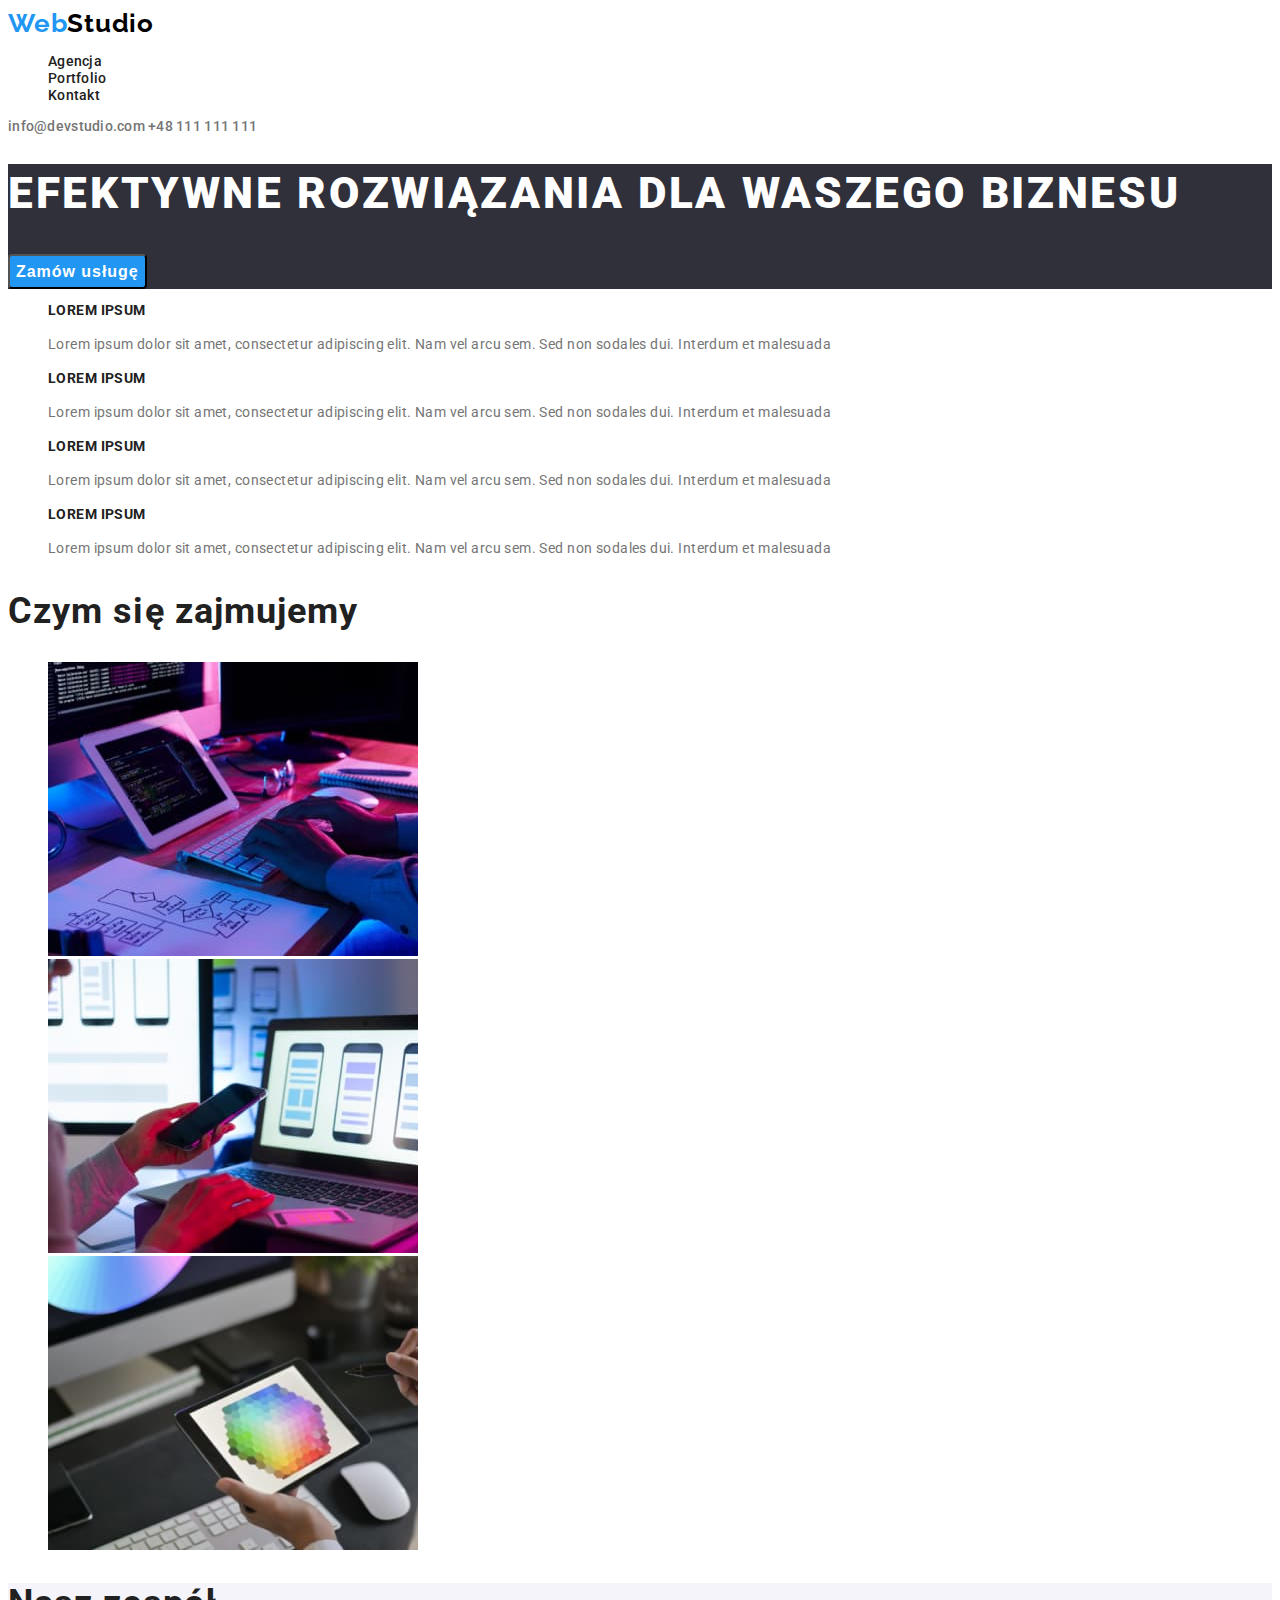
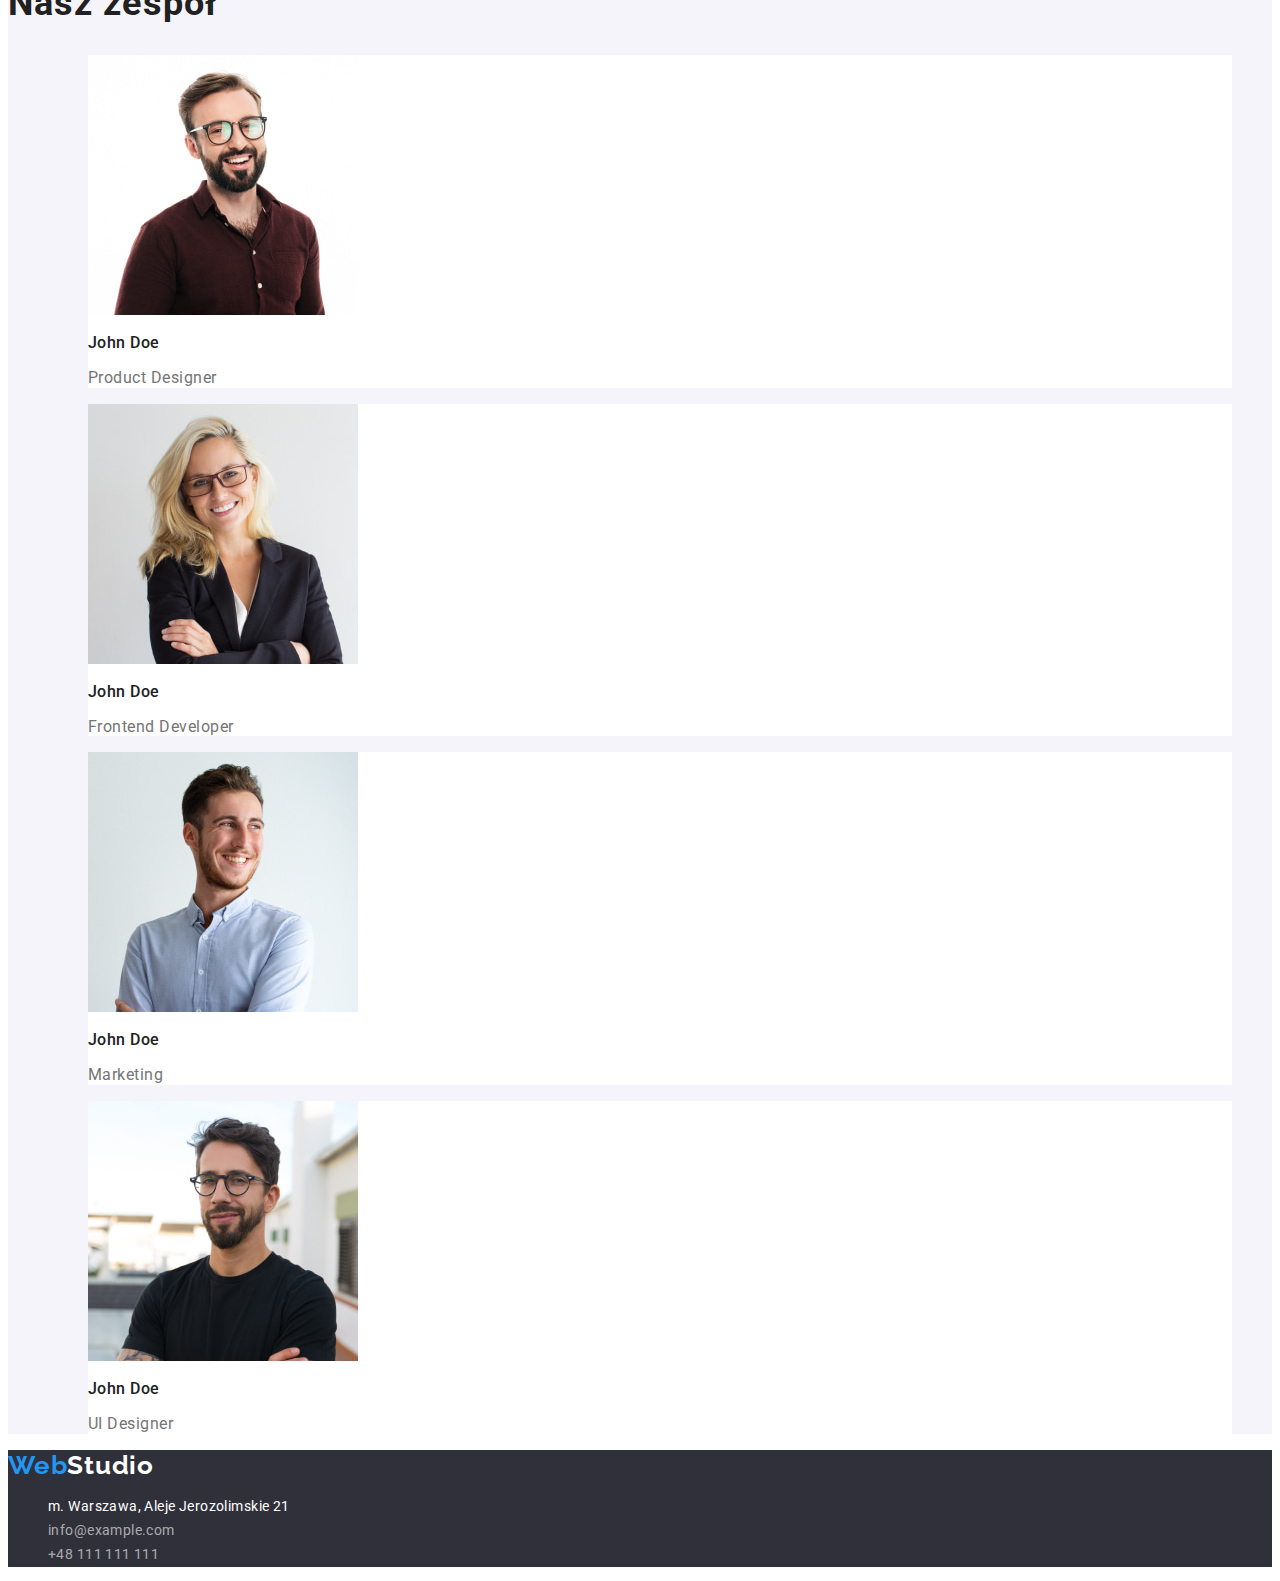
<file: index.html>
<!DOCTYPE html>
<html lang="pl">
  <head>
    <meta charset="UTF-8" />
    <meta http-equiv="X-UA-Compatible" content="IE=edge" />
    <meta name="viewport" content="width=device-width, initial-scale=1.0" />
    <title>WebStudio</title>
    <link rel="stylesheet" href="css/styles.css"/>
    <link rel="preconnect" href="https://fonts.googleapis.com">
<link rel="preconnect" href="https://fonts.gstatic.com" crossorigin>
<link href="https://fonts.googleapis.com/css2?family=Raleway:wght@700&family=Roboto:wght@400;500;700;900&display=swap" rel="stylesheet">
  </head>

  <body>
    <!-- header -->
    <header>
      <section>
        <a class="logo-header webstudio" href="./index.html"><span class="logo-web">Web</span>Studio</a>
        <nav>
          <ul class="no-dots">
            <li><a class="nav text-header" href="./index.html">Agencja</a></li>
            <li><a class="nav text-header" href="./portfolio.html">Portfolio</a></li>
            <li><a class="nav text-header" href="#">Kontakt</a></li>
          </ul>
        </nav>
        <a class="header-contact text-header" href="mailto:info@devstudio.com">info@devstudio.com</a>
        <a class="header-contact text-header" href="tel:48111111111">+48 111 111 111</a>
      </section>
    </header>

    <main>
      <!-- HERO -->
      <section class="hero">
        <h1 class="h1">EFEKTYWNE ROZWIĄZANIA DLA WASZEGO BIZNESU</h1>
        <button class="button main-btn" type="button">Zamów usługę</button>
      </section>

      <section>
        <ul class="no-dots">
          <li>
            <p class="upper-p">LOREM IPSUM</p>
            <p class="p-content">
              Lorem ipsum dolor sit amet, consectetur adipiscing elit. Nam vel
              arcu sem. Sed non sodales dui. Interdum et malesuada
            </p>
          </li>
          <li>
            <p class="upper-p">LOREM IPSUM</p>
            <p class="p-content">
              Lorem ipsum dolor sit amet, consectetur adipiscing elit. Nam vel
              arcu sem. Sed non sodales dui. Interdum et malesuada
            </p>
          </li>
          <li>
            <p class="upper-p">LOREM IPSUM</p>
            <p class="p-content">
              Lorem ipsum dolor sit amet, consectetur adipiscing elit. Nam vel
              arcu sem. Sed non sodales dui. Interdum et malesuada
            </p>
          </li>
          <li>
            <p class="upper-p">LOREM IPSUM</p>
            <p class="p-content">
              Lorem ipsum dolor sit amet, consectetur adipiscing elit. Nam vel
              arcu sem. Sed non sodales dui. Interdum et malesuada
            </p>
          </li>
        </ul>
      </section>

      <!-- Czym się zajmujemy -->
      <section>
        <h2 class="h2">Czym się zajmujemy</h2>
        <ul class="no-dots">
          <li>
            <img
              src="./images/czym_sie_zajmujemy/czym_sie_zajmujemy_img1.jpg"
              alt="praca na laptopie"
              width="370"
              height="294"
            />
          </li>
          <li>
            <img
              src="./images/czym_sie_zajmujemy/czym_sie_zajmujemy_img2.jpg"
              alt="praca na telefonie"
              width="370"
              height="294"
            />
          </li>
          <li>
            <img
              src="./images/czym_sie_zajmujemy/czym_sie_zajmujemy_img3.jpg"
              alt="praca na tablecie"
              width="370"
              height="294"
            />
          </li>
        </ul>
      </section>

      <!-- Nasz Zespół -->
      <section class="our-team">
        <h2 class="h2">Nasz zespół</h2>
        <ul class="no-dots">
          <li>
            <figure class="photos">
              <img
                src="./images/nasz_zespol/team_photo_img1.jpg"
                alt="zdjecie John Doe 1"
                width="270"
                height="260"
              />
              <figcaption>
                <h3 class="name">John Doe</h3>
                <p class="profession text-prof">Product Designer</p>
              </figcaption>
            </figure>
          </li>
          <li>
            <figure class="photos">
              <img
                src="./images/nasz_zespol/team_photo_img2.jpg"
                alt="zdjecie John Doe 2"
                width="270"
                height="260"
              />
              <figcaption>
                <h3 class="name">John Doe</h3>
                <p class="profession text-prof">Frontend Developer</p>
              </figcaption>
            </figure>
          </li>
          <li>
            <figure class="photos">
              <img
                src="./images/nasz_zespol/team_photo_img3.jpg"
                alt="zdjecie John Doe 3"
                width="270"
                height="260"
              />
              <figcaption>
                <h3 class="name">John Doe</h3>
                <p class="profession text-prof">Marketing</p>
              </figcaption>
            </figure>
          </li>
          <li>
            <figure class="photos">
              <img
                src="./images/nasz_zespol/team_photo_img4.jpg"
                alt="zdjecie John Doe 4"
                width="270"
                height="260"
              />
              <figcaption>
                <h3 class="name">John Doe</h3>
                <p class="profession text-prof">UI Designer</p>
              </figcaption>
            </figure>
          </li>
        </ul>
      </section>
    </main>

    <!-- footer contact address-->
    <footer class="footer">
      <section>
        <a class="logo-footer webstudio" href="./index.html"><span class="logo-web">Web</span>Studio</a>
        <address class="address">
          <ul class="no-dots">
            <li>
              <a class="footer-contact text-footer" href="https://goo.gl/maps/mpKG6j3hN46Q4T8C9" target="_blank"
                >m. Warszawa, Aleje Jerozolimskie 21</a
              >
            </li>
            <li><a class="footer-contact address-contact text-footer" href="mailto:info@example.com">info@example.com</a></li>
            <li><a class="footer-contact address-contact text-footer" href="tel:+48111111111">+48 111 111 111</a></li>
          </ul>
        </address>
      </section>
    </footer>
  </body>
</html>
</file>
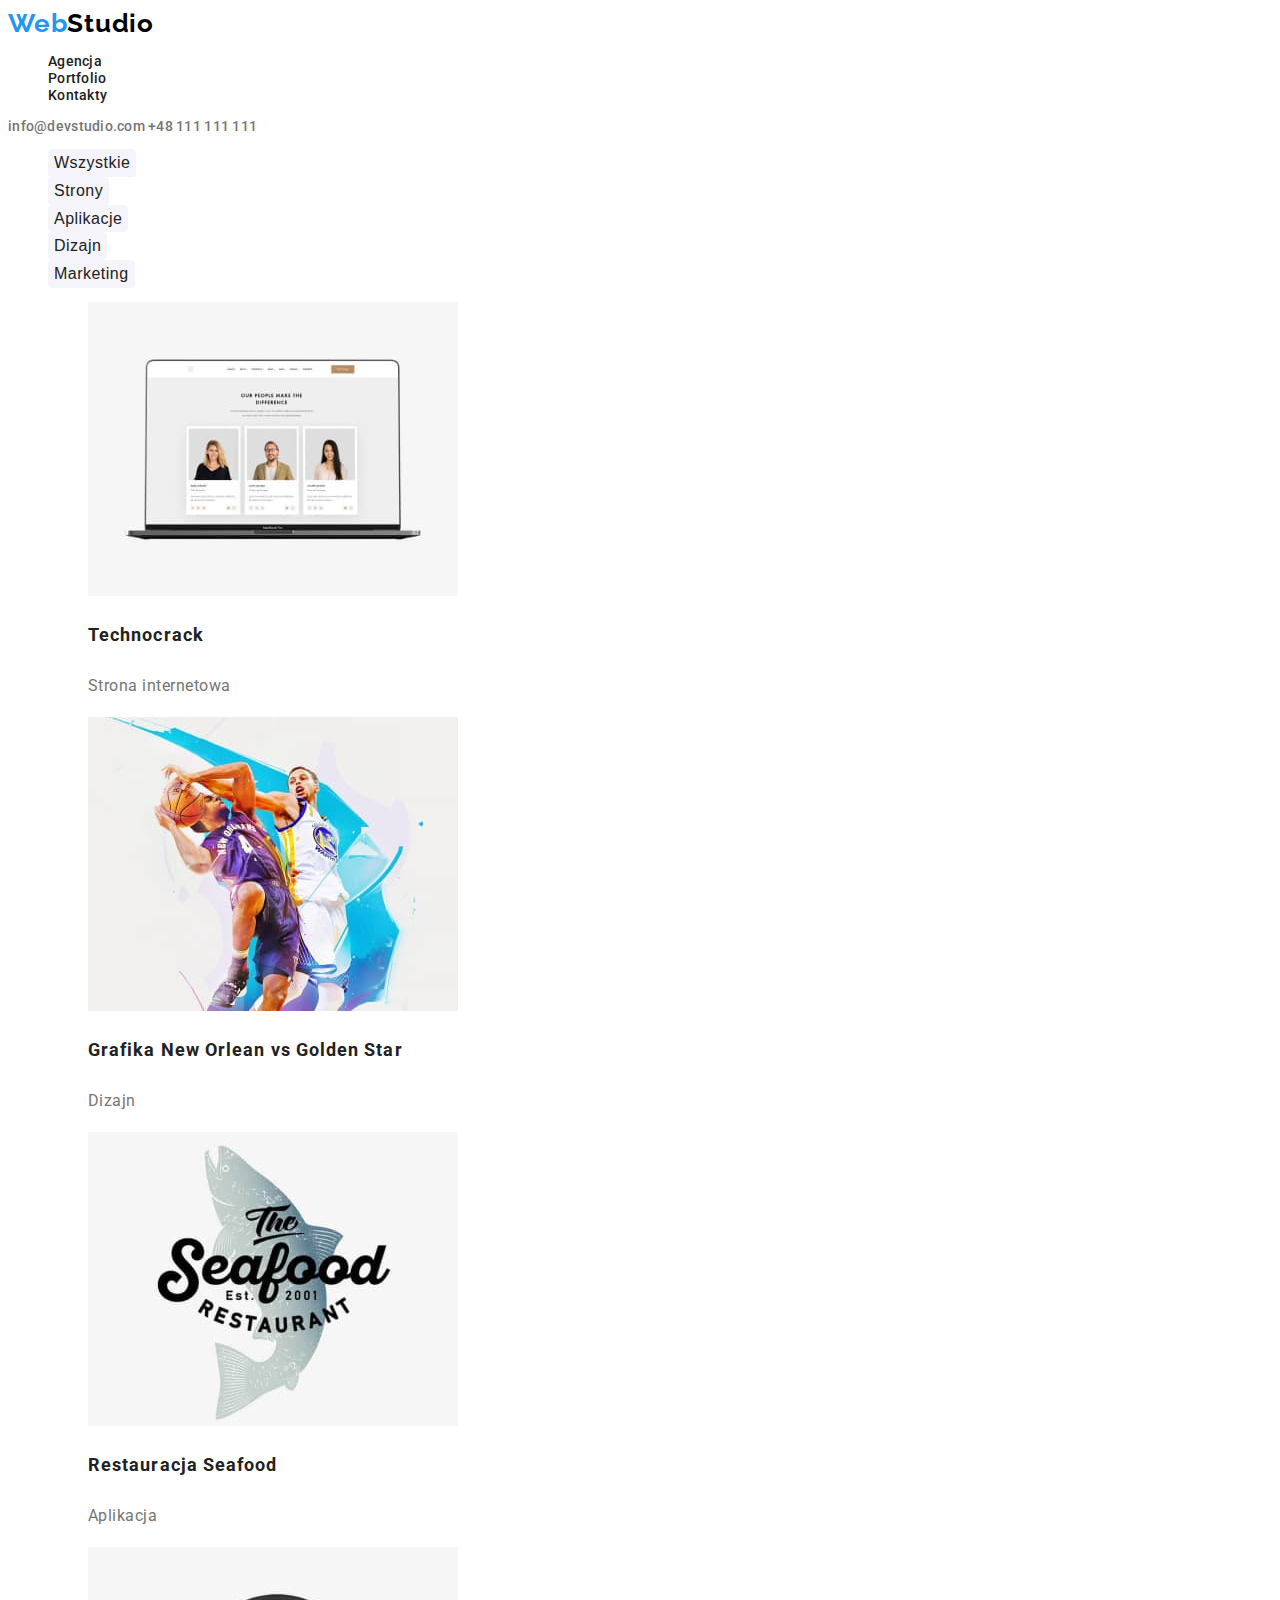
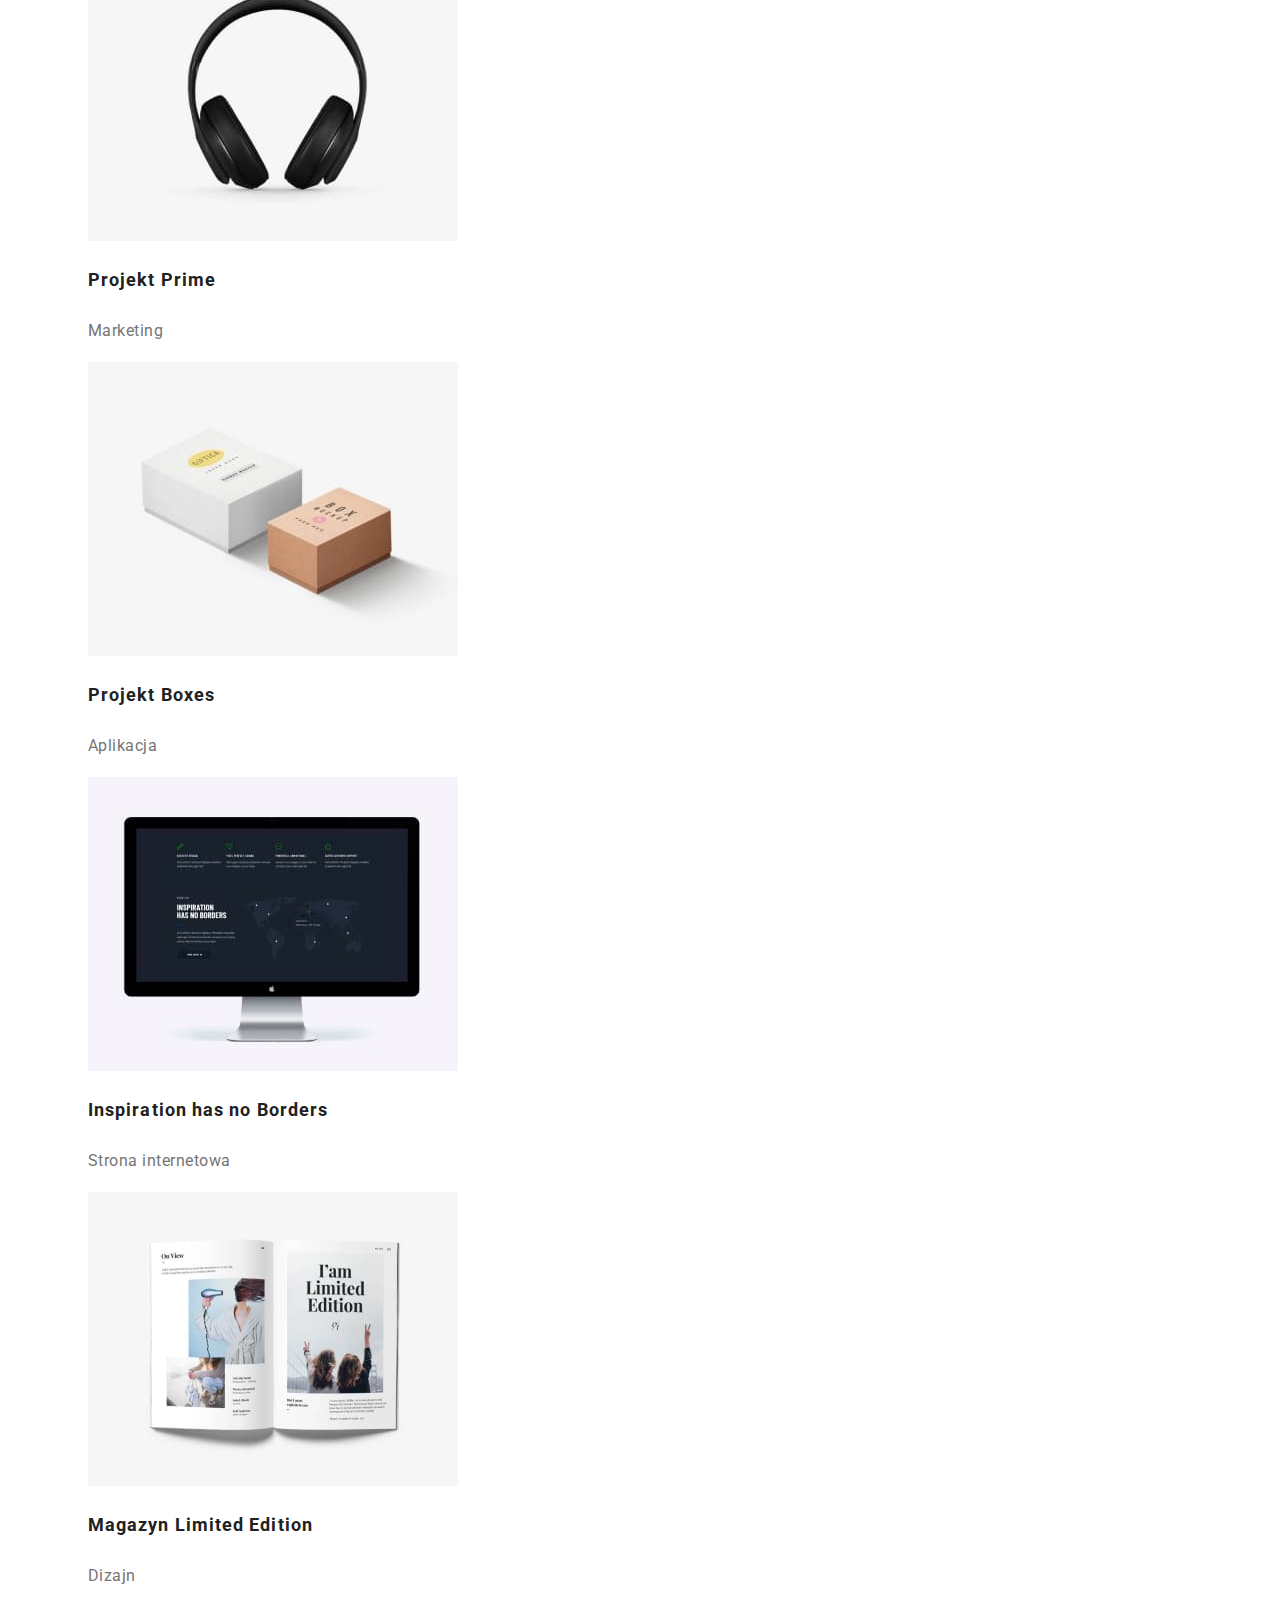
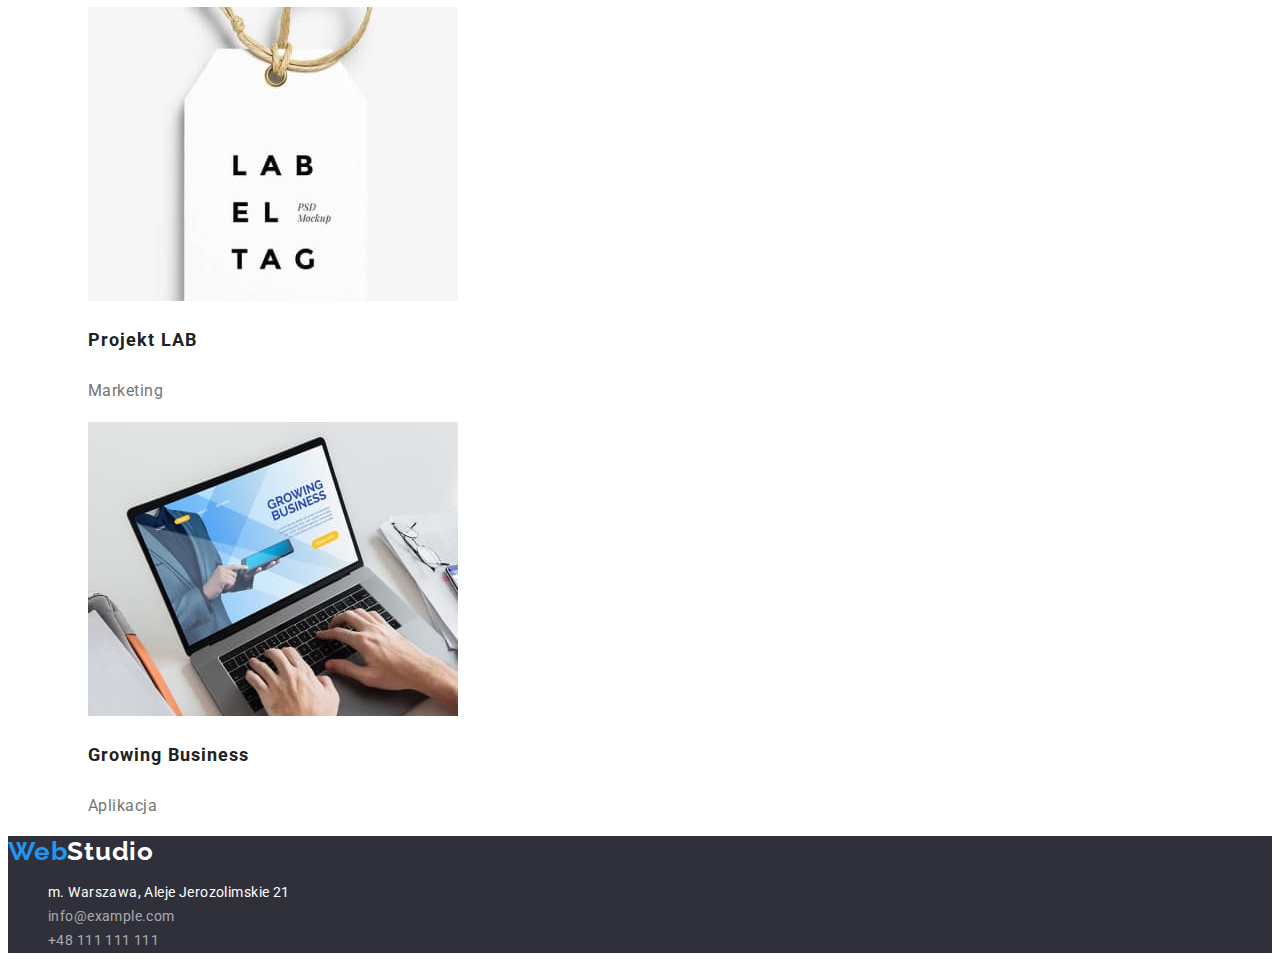
<file: portfolio.html>
<!DOCTYPE html>
<html lang="pl">
<head>
    <meta charset="UTF-8">
    <meta http-equiv="X-UA-Compatible" content="IE=edge">
    <meta name="viewport" content="width=device-width, initial-scale=1.0">
    <title>Portfolio</title>
    <link rel="stylesheet" href="css/styles.css"/>
    <link rel="preconnect" href="https://fonts.googleapis.com">
<link rel="preconnect" href="https://fonts.gstatic.com" crossorigin>
<link href="https://fonts.googleapis.com/css2?family=Raleway:wght@700&family=Roboto:wght@400;500;700;900&display=swap" rel="stylesheet">
</head>
<body>
    <!-- header -->
    <header>
        <section>
        <a class="logo-header webstudio" href="./index.html"><span class="logo-web">Web</span>Studio</a>
        <nav>
          <ul class="no-dots">
            <li><a class="nav text-header" href="./index.html">Agencja</a></li>
            <li><a class="nav text-header" href="./portfolio.html">Portfolio</a></li>
            <li><a class="nav text-header" href="#">Kontakty</a></li>
          </ul>
        </nav>
        <a class="header-contact text-header" href="mailto:info@devstudio.com">info@devstudio.com</a>
        <a class="header-contact text-header" href="tel:48111111111">+48 111 111 111</a>
      </section>
    </header>
<!-- main -->
    <main>
<ul class="no-dots">
    <li><button class="button portf-btns" type="button">Wszystkie</button></li>
    <li><button class="button portf-btns" type="button">Strony</button></li>
    <li><button class="button portf-btns" type="button">Aplikacje</button></li>
    <li><button class="button portf-btns" type="button">Dizajn</button></li>
    <li><button class="button portf-btns" type="button">Marketing</button></li>
</ul>
<ul class="no-dots">
    <li>
        <figure>
            <img src="./images/portfolio/img_1.jpg" alt="Technocrack image" width="370" height="294">
            <figcaption>
                <h3 class="h3">Technocrack</h3>
                <p class="profession text-portfolio">Strona internetowa</p>
            </figcaption>
        </figure>
    </li>
    <li>
        <figure>
            <img src="./images/portfolio/img_2.jpg" alt="Grafika New Orlean vs Golden Star image" width="370" height="294">
            <figcaption>
                <h3 class="h3">Grafika New Orlean vs Golden Star</h3>
                <p class="profession text-portfolio">Dizajn</p>
            </figcaption>
        </figure>
    </li>
    <li>
        <figure>
            <img src="./images/portfolio/img_3.jpg" alt="Restauracja Seafood image" width="370" height="294">
            <figcaption>
                <h3 class="h3">Restauracja Seafood</h3>
                <p class="profession text-portfolio">Aplikacja</p>
            </figcaption>
        </figure>
    </li>
    <li>
        <figure>
            <img src="./images/portfolio/img_4.jpg" alt="Projekt Prime image" width="370" height="294">
            <figcaption>
                <h3 class="h3">Projekt Prime</h3>
                <p class="profession text-portfolio">Marketing</p>
            </figcaption>
        </figure>
    </li>
    <li>
        <figure>
            <img src="./images/portfolio/img_5.jpg" alt="Projekt Boxes image" width="370" height="294">
            <figcaption>
                <h3 class="h3">Projekt Boxes</h3>
                <p class="profession text-portfolio">Aplikacja</p>
            </figcaption>
        </figure>
    </li>
    <li>
        <figure>
            <img src="./images/portfolio/img_6.jpg" alt="Inspiration has no Borders image" width="370" height="294">
            <figcaption>
                <h3 class="h3">Inspiration has no Borders</h3>
                <p class="profession text-portfolio">Strona internetowa</p>
            </figcaption>
        </figure>
    </li>
    <li>
        <figure>
            <img src="./images/portfolio/img_7.jpg" alt="Magazyn Limited Edition image" width="370" height="294">
            <figcaption>
                <h3 class="h3">Magazyn Limited Edition</h3>
                <p class="profession text-portfolio">Dizajn</p>
            </figcaption>
        </figure>
    </li>
    <li>
        <figure>
            <img src="./images/portfolio/img_8.jpg" alt="Projekt LAB image" width="370" height="294">
            <figcaption>
                <h3 class="h3">Projekt LAB</h3>
                <p class="profession text-portfolio">Marketing</p>
            </figcaption>
        </figure>
    </li>
    <li>
        <figure>
            <img src="./images/portfolio/img_9.jpg" alt="Growing Business image" width="370" height="294">
            <figcaption>
                <h3 class="h3">Growing Business</h3>
                <p class="profession text-portfolio">Aplikacja</p>
            </figcaption>
        </figure>
    </li>
</ul>
    </main>
    <!-- footer -->
    <footer class="footer">
        <section>
        <a class="logo-footer webstudio" href="./index.html"><span class="logo-web">Web</span>Studio</a>
        <address class="address">
          <ul class="no-dots">
            <li>
              <a class="footer-contact text-footer" href="https://goo.gl/maps/mpKG6j3hN46Q4T8C9" target="_blank"
                >m. Warszawa, Aleje Jerozolimskie 21</a
              >
            </li>
            <li><a class="footer-contact address-contact text-footer" href="mailto:info@example.com">info@example.com</a></li>
            <li><a class="footer-contact address-contact text-footer" href="tel:+48111111111">+48 111 111 111</a></li>
          </ul>
        </address>
      </section>
    </footer>
</body>
</html>
</file>
<file: css/styles.css>
body {
    font-family: "Roboto", sans-serif;
    color: #212121;
    background-color: white;
    font-size: 14px;
}

a {
    color: inherit;
}

button {
    color: inherit;

}

.button {
    cursor: pointer;
}

:root {
    --active-color: #2196F3;
    --logo-header: black;
    --logo-footer: white;
    --logo-web: #2196F3;
    --first-color: white;
    --second-color: #757575;
    --first-background-color: #2F303A;
    --main-btn: #2196F3;
    --second-background-color: #F5F4FA;
    --photos-background: #FFFFFF;
    --address: white;
    --btns: white;
}

.logo-header {
    color: var(--logo-header);
}

.logo-web {
    color: var(--logo-web);
}

.text-header {
     font-weight: 500;
    line-height: 1.14;
    letter-spacing: 0.02em;
}
.no-dots {
    list-style: none;
}

.nav {
    text-decoration: none;
}

.nav:hover,
.nav:focus {
    color: var(--active-color);
}

.header-contact {
    color: var(--second-color);
    text-decoration: none;
}

.header-contact:hover,
.header-contact:focus {
    color: var(--active-color);
}

.hero {
    background-color: var(--first-background-color);
    color: var(--first-color);
}

.footer-contact {
    text-decoration: none;
}
.footer-contact:hover,
.footer-contact:focus {
    color: var(--active-color);
}

.main-btn {
    background-color: var(--main-btn);
    font-weight: 700;
    font-size: 16px;
    line-height: 1.87;
    letter-spacing: 0.06em;
    border-radius: 4px;
}

.p-content {
    color: var(--second-color);
    line-height: 1.71;
    letter-spacing: 0.03em;
}

.profession {
    color: var(--second-color);
}

.text-prof {
font-size: 16px;
line-height: 1.18;
letter-spacing: 0.03em;
}



.our-team {
    background-color: var(--second-background-color);
}

.photos {
    background-color: var(--photos-background);
}

.footer {
    background-color: var(--first-background-color);
}

.logo-footer {
    color: var(--logo-footer);
}

.address {
    color: var(--address);
    letter-spacing: 0.03em;
    font-style: normal;
}

.address-contact {
    color: rgba(255, 255, 255, 0.6);
}

.text-footer {
    line-height: 1.71;
}

.portf-btns {
    background: #F5F4FA;
    font-size: 16px;
    font-weight:500;
    line-height: 1.62;
    letter-spacing: 0.03em;
    border: none;
    border-radius: 4px;
}

.portf-btns:hover,
.portf-btns:focus {
    background-color: var(--active-color);
    color: var(--btns);
}

.webstudio {
    font-family: 'Raleway';
    font-size: 26px;
    text-decoration: none;
    font-weight: 700;
    line-height: 1.19;
    letter-spacing: 0.03em;
}

.h1 {
    font-size: 44px;
    font-weight: 900;
    line-height: 1.36;
    letter-spacing: 0.06em;
}

.h2 {
    font-size: 36px;
    font-weight: 700;
    line-height: 1.16;
    letter-spacing: 0.03em;
}

.upper-p {
    font-weight: 700;
    line-height: 1.14;
    letter-spacing: 0.03em;
}

.name {
font-weight: 500;
font-size: 16px;
line-height: 1.18;
letter-spacing: 0.03em;
}
/* portfolio main */
.h3 {
font-weight: 700;
font-size: 18px;
line-height: 2;
letter-spacing: 0.06em;
}

.text-portfolio {
font-size: 16px;
line-height: 1.87;
letter-spacing: 0.03em;
}
</file>
